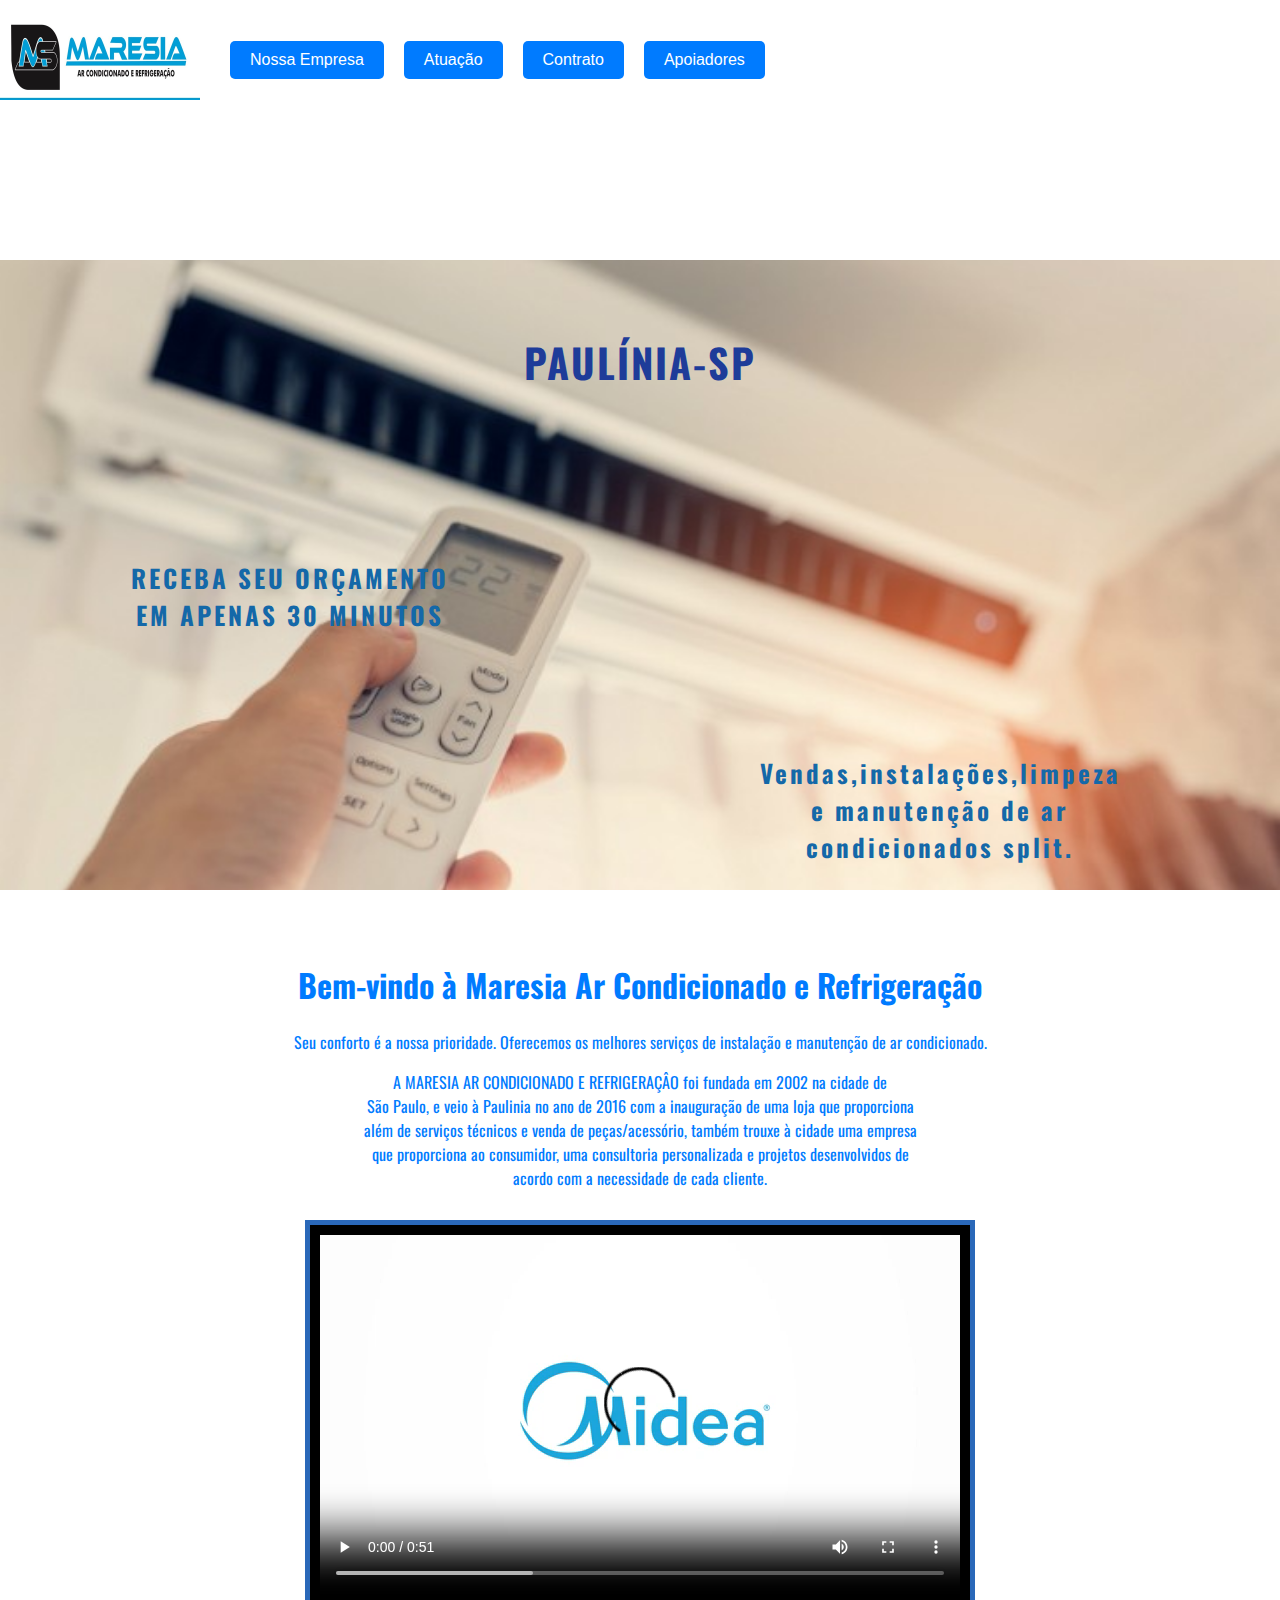
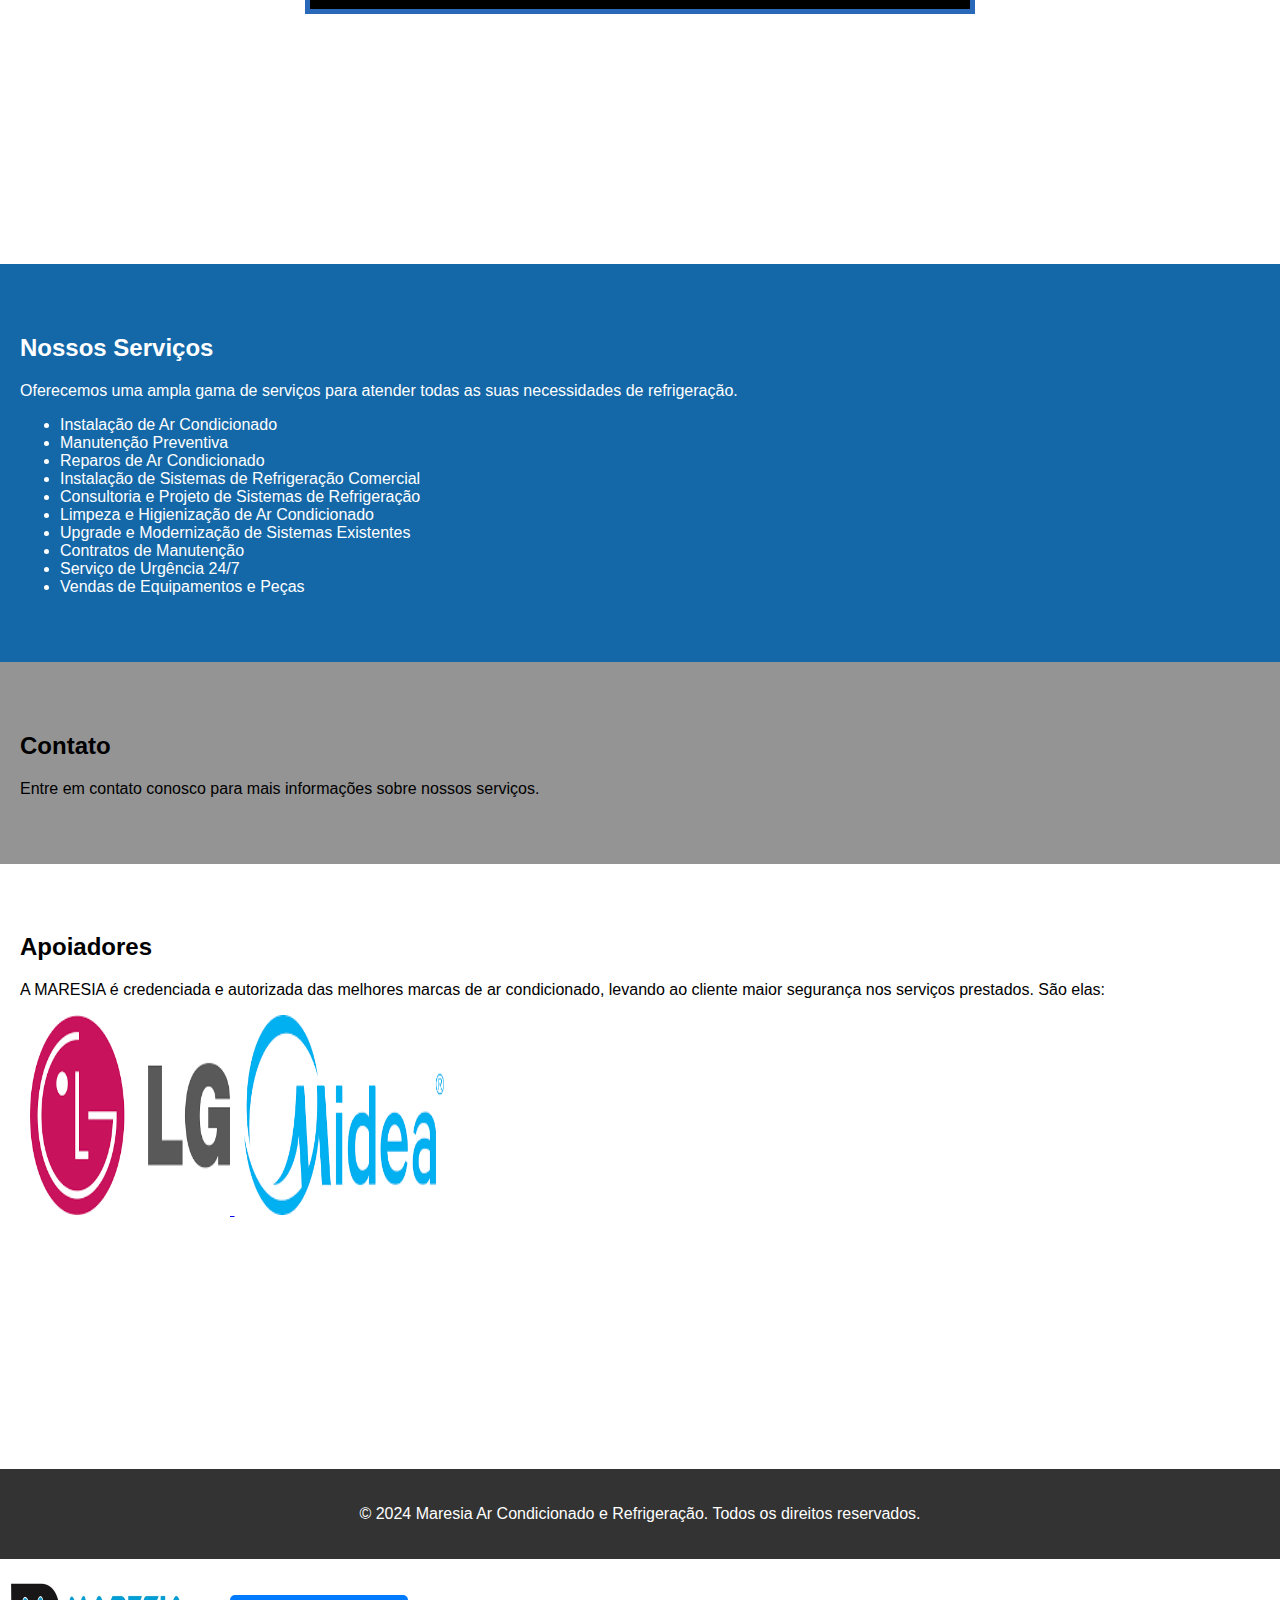
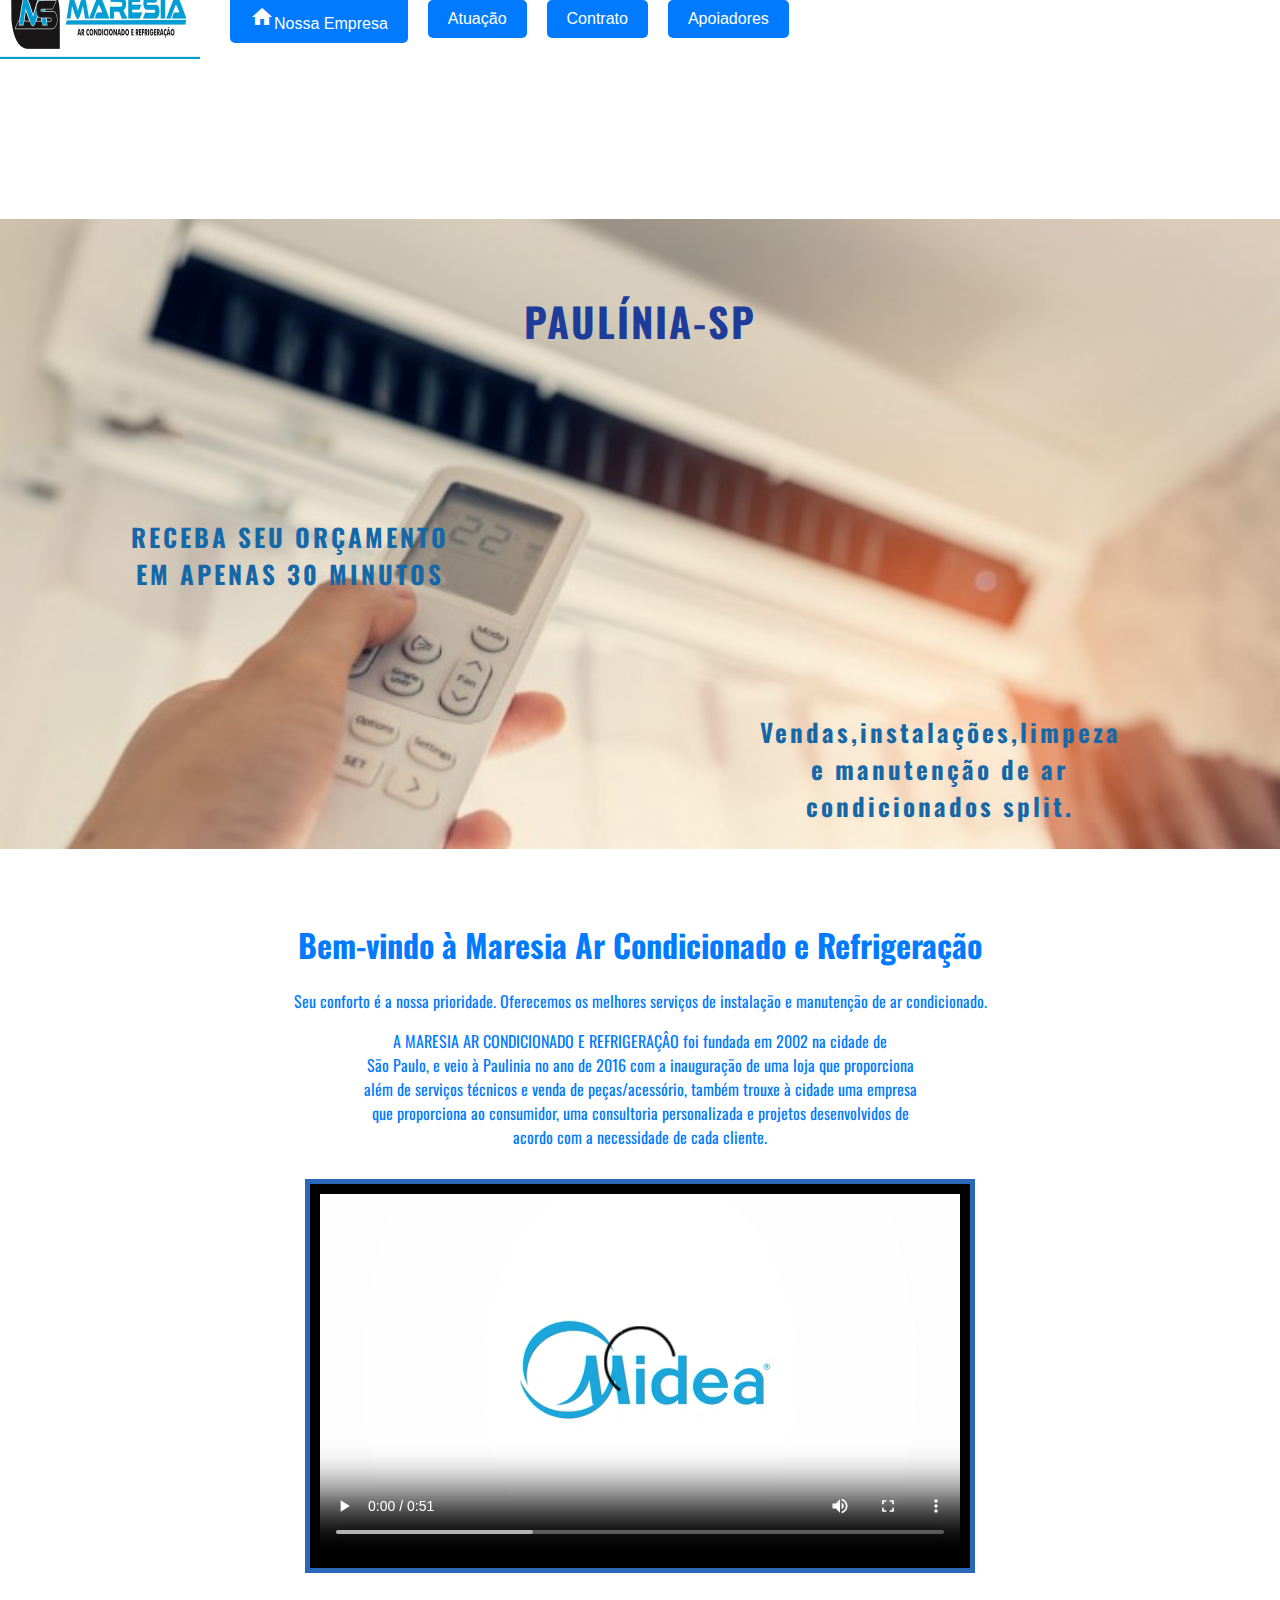
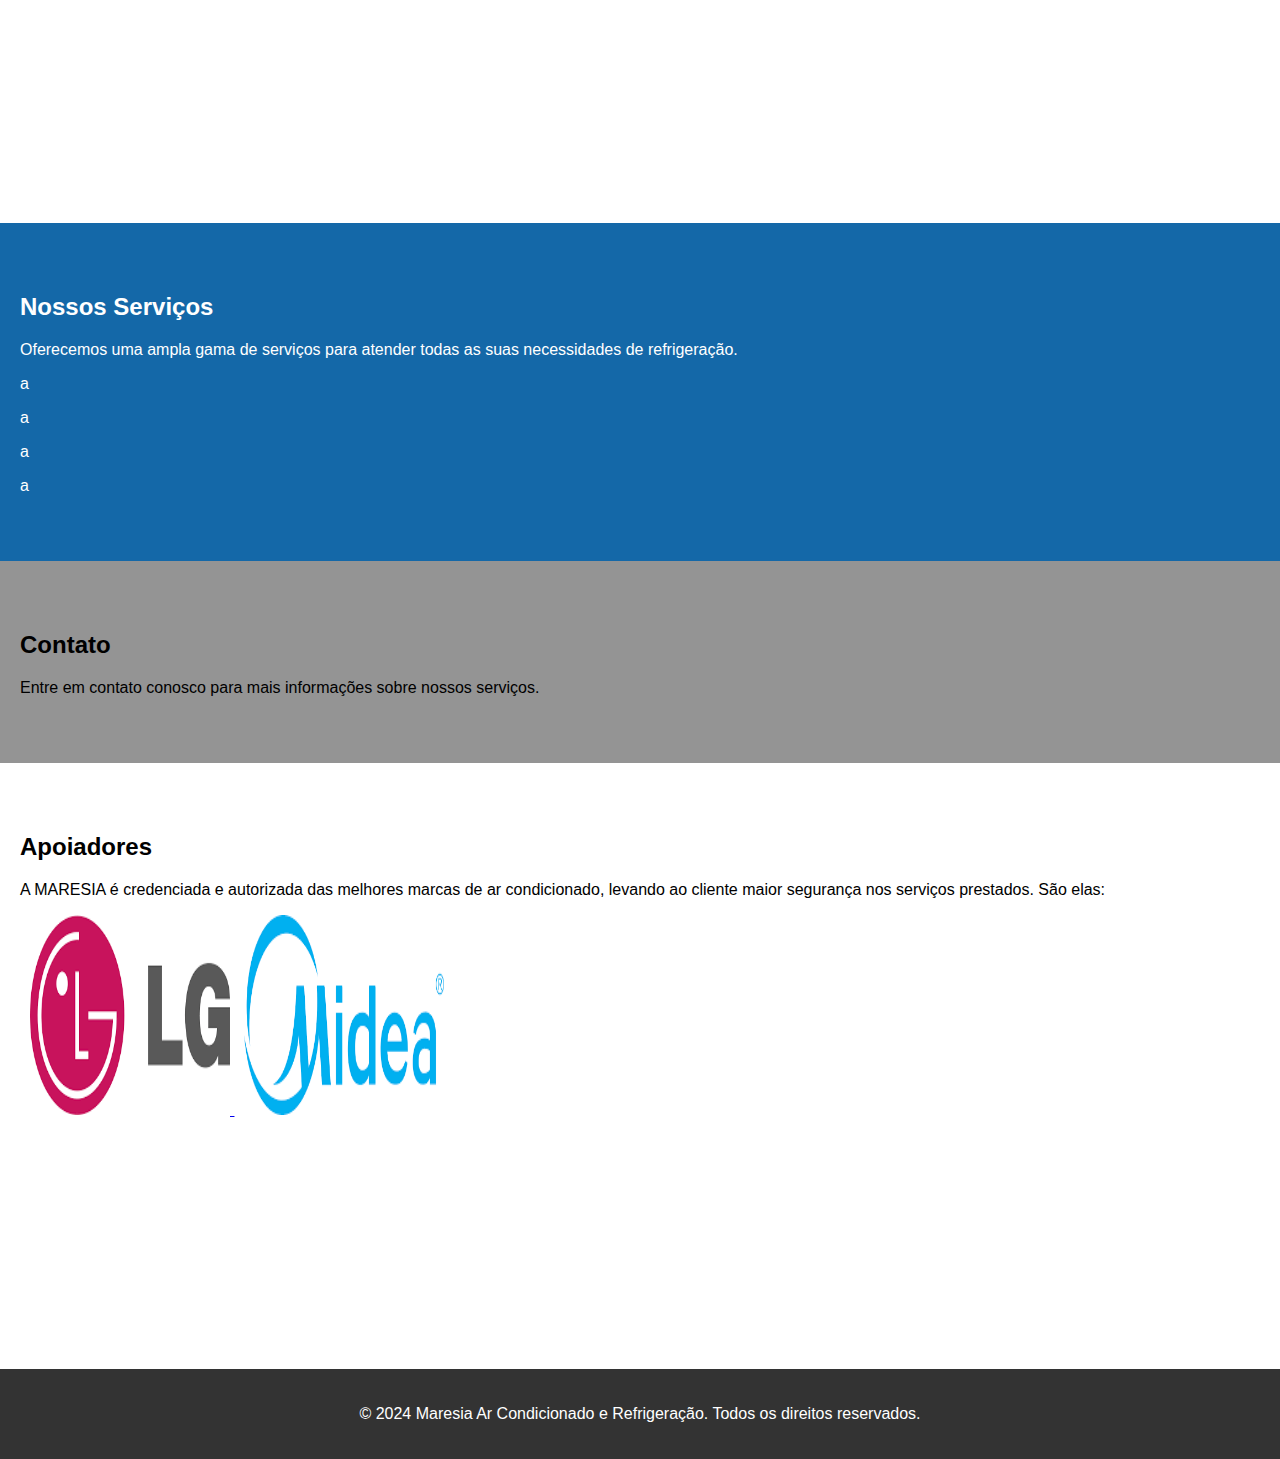
<file: Index.html>
<!DOCTYPE html>
<html lang="en">
<head>
    <meta charset="UTF-8">
    <meta name="viewport" content="width=device-width, initial-scale=1.0">
    <link rel="stylesheet" href="styles-Index.css">
    <link rel="stylesheet" href="https://fonts.googleapis.com/icon?family=Material+Icons">
    <link rel="preconnect" href="https://fonts.googleapis.com">
    <link rel="preconnect" href="https://fonts.gstatic.com" crossorigin>
    <link href="https://fonts.googleapis.com/css2?family=Oswald:wght@700&display=swap" rel="stylesheet">
    <title>Index</title>
</head>

<body>
<header>
    <nav>
        <img src="Logo.jpeg" class="imgtop" alt="Error Ao Carregar a Imagem" height="100" width="200">
        <a href="#quem-somos" class="btn">Nossa Empresa</a>
        <a href="#Atuação" class="btn">Atuação</a>
        <a href="#Contrato" class="btn">Contrato</a>
        <a href="#Apoiadores" class="btn">Apoiadores</a>
    </nav>
</header>

<div class="container">

    <div class="img-container" >
     <img src="Image-Top.jpg" class="container" alt="Error Ao Careegar a Imagem">
        <div class="overlay">
            <h1 class="h1">PAULÍNIA-SP</h1>
            <h2 class="gh">RECEBA SEU ORÇAMENTO <br>EM APENAS 30 MINUTOS</h2>
             <div>
                 <h2 class="fh">Vendas,instalações,limpeza <br> e manutenção de ar condicionados split. </h2> 
             </div>
             <div>
                <p class="jh"><a href="" class="btn">Solicitar Orçamento Gratis</a></p>
                <p id="quem-somos" ></p>
             </div>
        </div>
    </div>

    <div  class="section white">
        <div>
            <h1 class="p">Bem-vindo à Maresia Ar Condicionado e Refrigeração</h1>
        </div>

        <div>
            <p class="p">Seu conforto é a nossa prioridade. Oferecemos os melhores serviços de instalação e manutenção de ar condicionado.</p>
            <p class="p">A MARESIA AR CONDICIONADO E REFRIGERAÇÂO foi fundada em 2002 na cidade de <br> São Paulo, e veio à Paulinia no ano de 2016 com a inauguração de uma loja que proporciona <br>
            além  de serviços técnicos e venda de peças/acessório,  também trouxe à
            cidade uma empresa <br>  que proporciona ao consumidor, uma consultoria personalizada e projetos desenvolvidos de <br> acordo  com a necessidade de cada cliente.</p>
        </div>
        <div class="container-table">
            <table class="table">
                <tr>
                    <th>
                        <video controls>
                            <source src="Video-Midea-Cassee.mp4" type="video/mp4">
                            Seu Navegador não suporta o elemento Video
                        </video>
                    </th>
                </tr>
            </table>
        </div>
    </div>  
    <div id="Atuação" class="section black">
        <h2>Nossos Serviços</h2>
        <p>Oferecemos uma ampla gama de serviços para atender todas as suas necessidades de refrigeração.</p>
     <ul>
        <li>Instalação de Ar Condicionado</li>
        <li>Manutenção Preventiva</li>
        <li>Reparos de Ar Condicionado</li>
        <li>Instalação de Sistemas de Refrigeração Comercial</li>
        <li>Consultoria e Projeto de Sistemas de Refrigeração</li>
        <li>Limpeza e Higienização de Ar Condicionado</li>
        <li>Upgrade e Modernização de Sistemas Existentes</li>
        <li>Contratos de Manutenção</li>
        <li>Serviço de Urgência 24/7</li>
        <li>Vendas de Equipamentos e Peças</li>
     </ul>
    </div>
    <div id="Contrato" class="section blue">
        <h2>Contato</h2>
        <p>Entre em contato conosco para mais informações sobre nossos serviços.</p>
    </div>

    <div id="Apoiadores" class="section white">
        <h2>Apoiadores</h2>
        <p>A MARESIA é credenciada e autorizada das melhores marcas de ar
            condicionado, levando ao cliente maior segurança nos serviços prestados.
            São elas:
        </p>
        <table class="table">
            <tr>
                <a href="https://www.lg.com/br/ar-condicionado-residencial/todos-ares-condicionados/?ec_model_status_code=Active" target="_blank">
                    <img src="LG-Logo.jpg" alt="Error Ao Carregar a Imagem" width="200" height="200">
                </a>
                <a href="https://www.lg.com/br/ar-condicionado-residencial/todos-ares-condicionados/?ec_model_status_code=Active" target="_blank">
                    <img src="Midea-Logo.png" alt="Error Ao Carregar a Imagem" width="200" height="200">
                </a>
            </tr>

        </table>

    </div>

</div>

<div class="footer">
    <p>&copy; 2024 Maresia Ar Condicionado e Refrigeração. Todos os direitos reservados.</p>
</div>
</body>
</html>
<!DOCTYPE html>
<html lang="en">
<head>
    <meta charset="UTF-8">
    <meta name="viewport" content="width=device-width, initial-scale=1.0">
    <link rel="stylesheet" href="styles-Index.css">
    <link rel="stylesheet" href="https://fonts.googleapis.com/icon?family=Material+Icons">
    <link rel="preconnect" href="https://fonts.googleapis.com">
    <link rel="preconnect" href="https://fonts.gstatic.com" crossorigin>
    <link href="https://fonts.googleapis.com/css2?family=Oswald:wght@700&display=swap" rel="stylesheet">
    <title>Index</title>
</head>

<body>
<header>
    <nav>
        <img src="Logo.jpeg" class="imgtop" alt="Error Ao Carregar a Imagem" height="100" width="200">
        <a href="#quem-somos" class="btn"><i class="material-icons">home</i>Nossa Empresa</a>
        <a href="#Atuação" class="btn">Atuação</a>
        <a href="#Contrato" class="btn">Contrato</a>
        <a href="#Apoiadores" class="btn">Apoiadores</a>
    </nav>
</header>

<div class="container">

    <div class="img-container" >
     <img src="Image-Top.jpg" class="container" alt="Error Ao Careegar a Imagem">
        <div class="overlay">
            <h1 class="h1">PAULÍNIA-SP</h1>
            <h2 class="gh">RECEBA SEU ORÇAMENTO <br>EM APENAS 30 MINUTOS</h2>
             <div>
                 <h2 class="fh">Vendas,instalações,limpeza <br> e manutenção de ar condicionados split. </h2> 
             </div>
             <div>
                <p class="jh"><a href="" class="btn">Solicitar Orçamento Gratis</a></p>
                <p id="quem-somos" ></p>
             </div>
        </div>
    </div>

    <div  class="section white">
        <div>
            <h1 class="p">Bem-vindo à Maresia Ar Condicionado e Refrigeração</h1>
        </div>

        <div>
            <p class="p">Seu conforto é a nossa prioridade. Oferecemos os melhores serviços de instalação e manutenção de ar condicionado.</p>
            <p class="p">A MARESIA AR CONDICIONADO E REFRIGERAÇÂO foi fundada em 2002 na cidade de <br> São Paulo, e veio à Paulinia no ano de 2016 com a inauguração de uma loja que proporciona <br>
            além  de serviços técnicos e venda de peças/acessório,  também trouxe à
            cidade uma empresa <br>  que proporciona ao consumidor, uma consultoria personalizada e projetos desenvolvidos de <br> acordo  com a necessidade de cada cliente.</p>
        </div>
        <div class="container-table">
            <table class="table">
                <tr>
                    <th>
                        <video controls>
                            <source src="Video-Midea-Cassee.mp4" type="video/mp4">
                            Seu Navegador não suporta o elemento Video
                        </video>
                    </th>
                </tr>
            </table>
        </div>
    </div>  
    <div id="Atuação" class="section black">
        <h2>Nossos Serviços</h2>
        <p>Oferecemos uma ampla gama de serviços para atender todas as suas necessidades de refrigeração.</p>
        <p>a</p>
        <p>a</p>
        <p>a</p>
        <p>a</p>
    </div>
    <div id="Contrato" class="section blue">
        <h2>Contato</h2>
        <p>Entre em contato conosco para mais informações sobre nossos serviços.</p>
    </div>

    <div id="Apoiadores" class="section white">
        <h2>Apoiadores</h2>
        <p>A MARESIA é credenciada e autorizada das melhores marcas de ar
            condicionado, levando ao cliente maior segurança nos serviços prestados.
            São elas:
        </p>
        <table class="table">
            <tr>
                <a href="https://www.lg.com/br/ar-condicionado-residencial/todos-ares-condicionados/?ec_model_status_code=Active" target="_blank">
                    <img src="LG-Logo.jpg" alt="Error Ao Carregar a Imagem" width="200" height="200">
                </a>
                <a href="https://www.lg.com/br/ar-condicionado-residencial/todos-ares-condicionados/?ec_model_status_code=Active" target="_blank">
                    <img src="Midea-Logo.png" alt="Error Ao Carregar a Imagem" width="200" height="200">
                </a>
            </tr>

        </table>

    </div>

</div>

<div class="footer">
    <p>&copy; 2024 Maresia Ar Condicionado e Refrigeração. Todos os direitos reservados.</p>
</div>
</body>
</html>
</file>
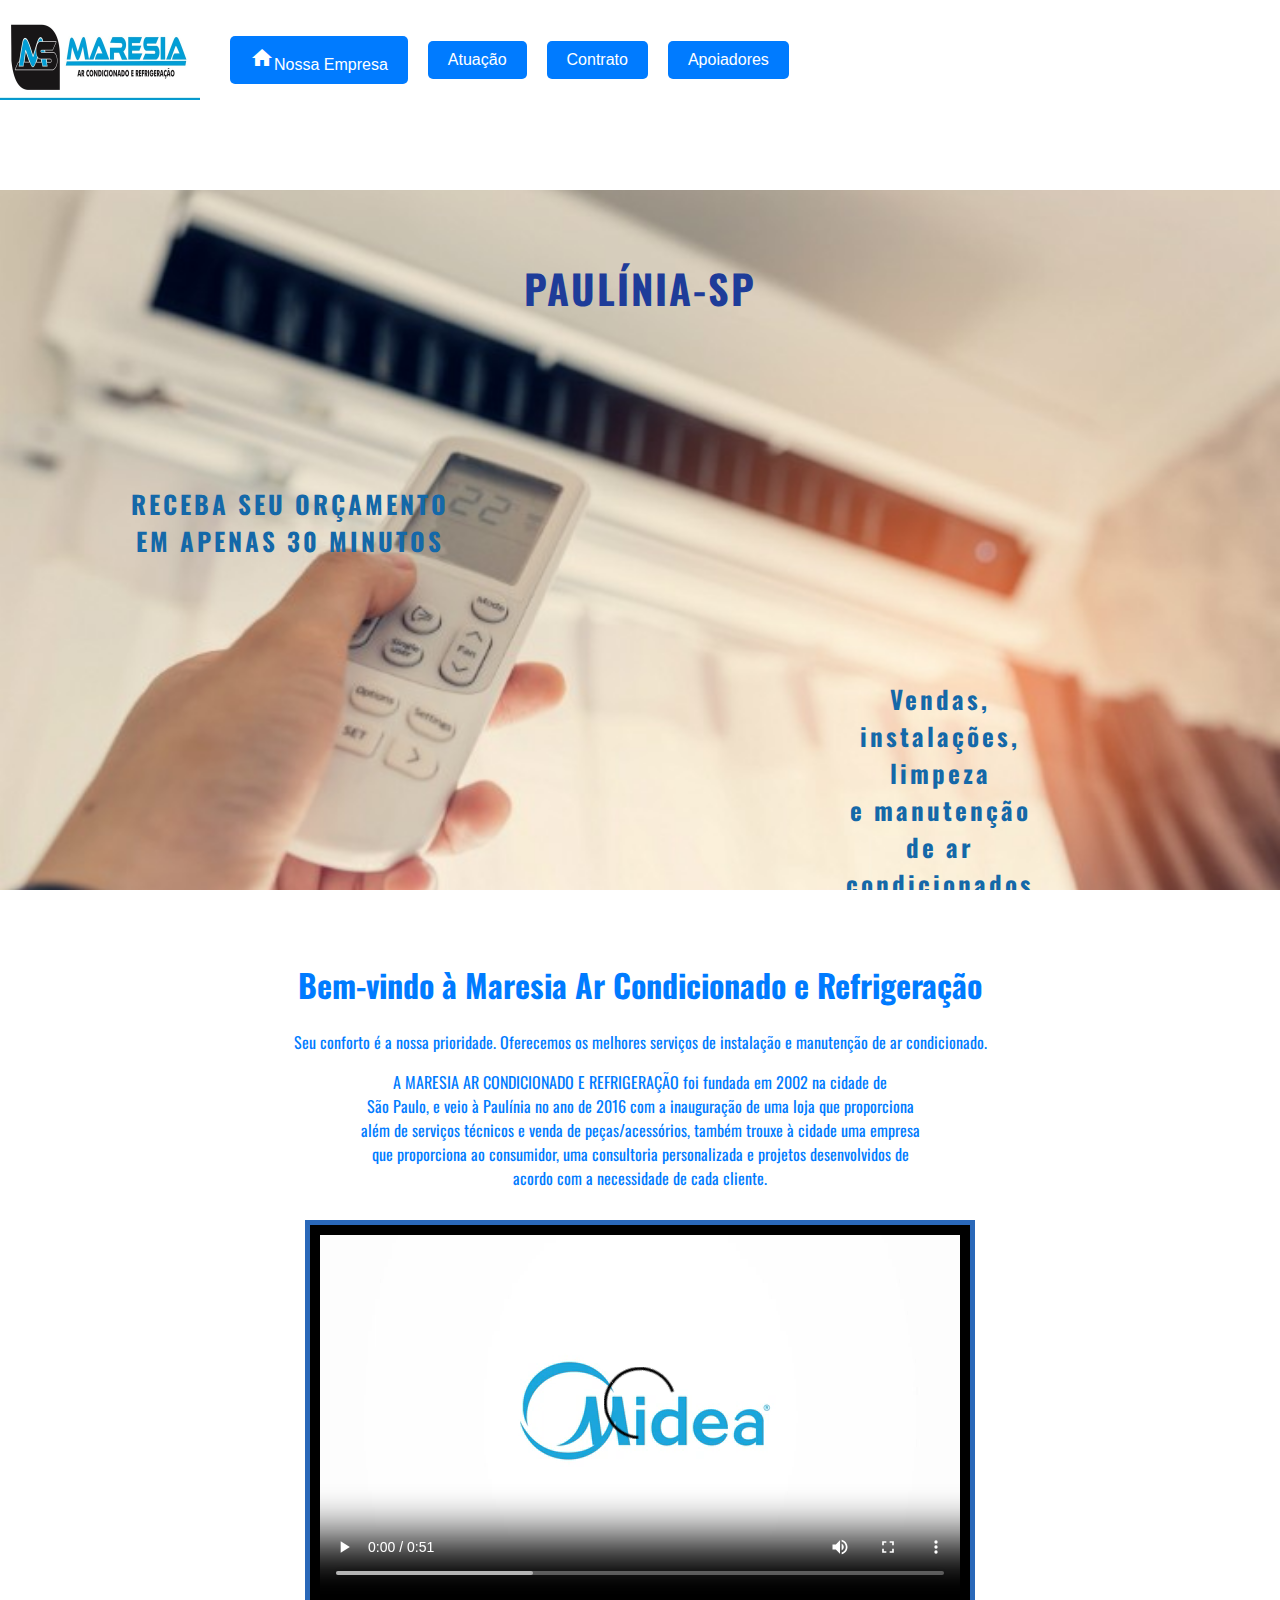
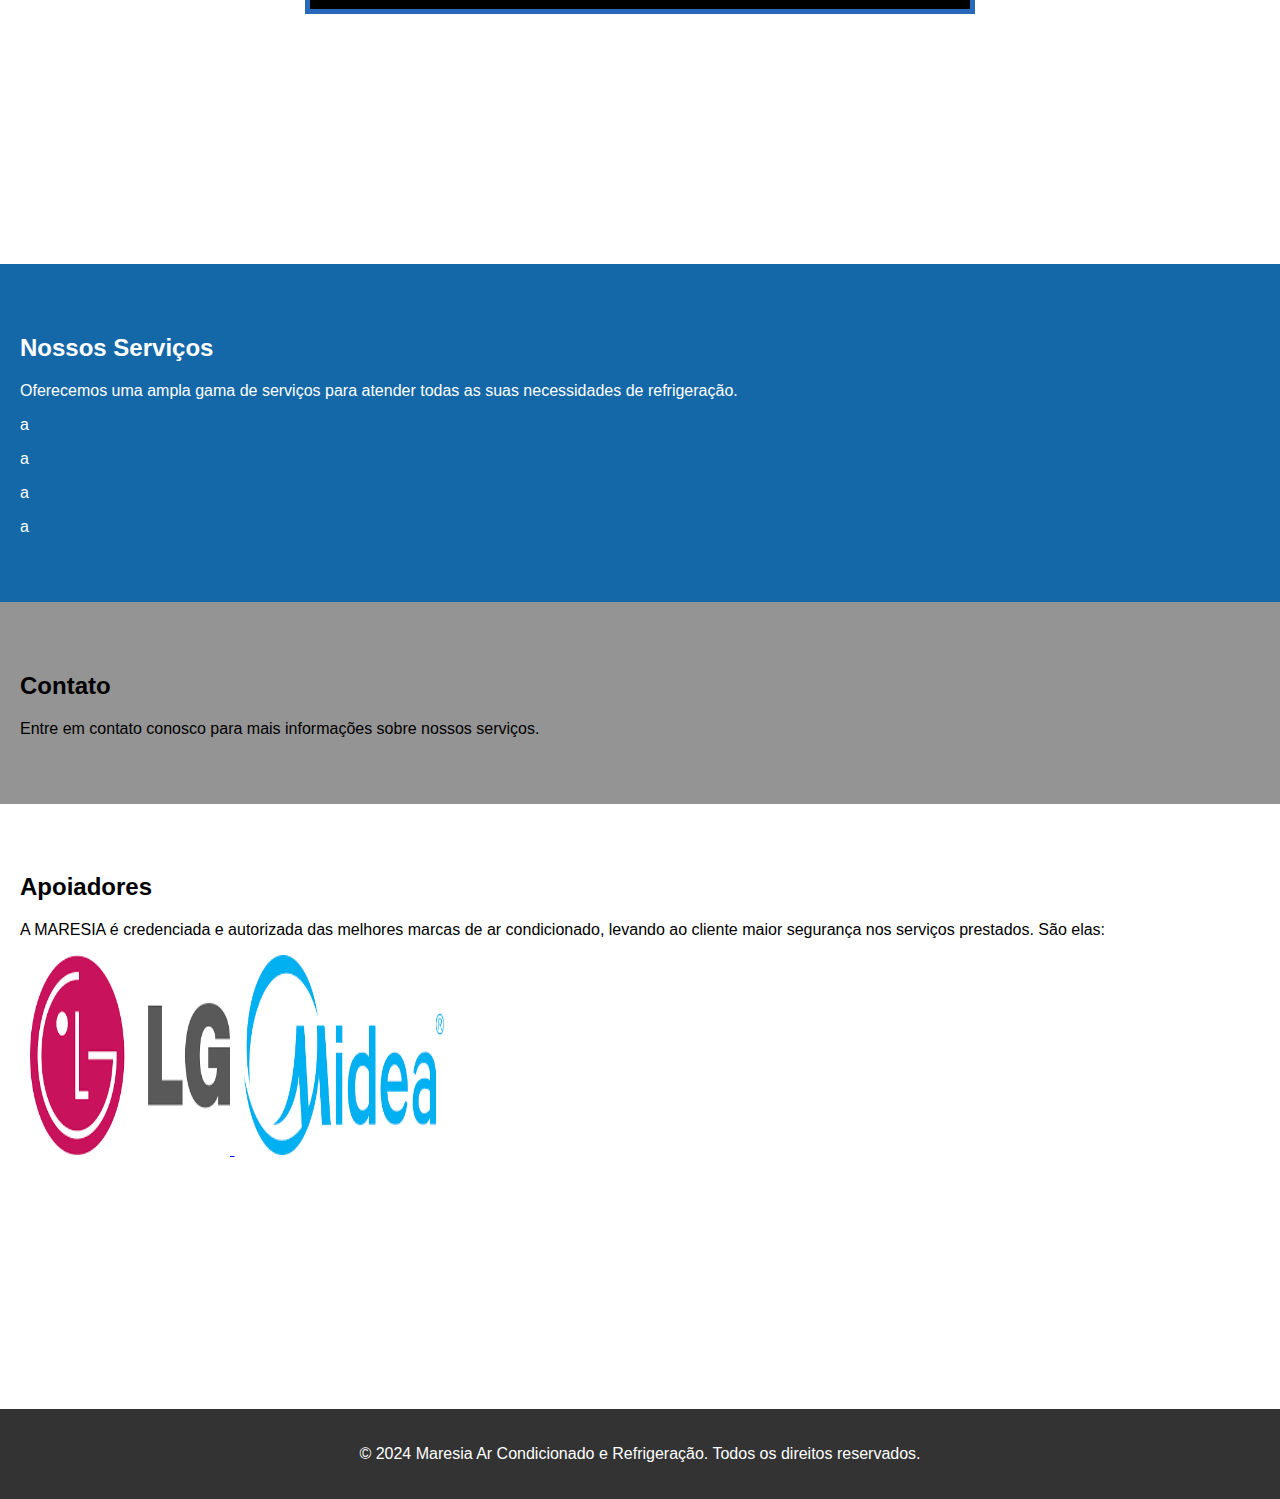
<file: teste.html>
<!DOCTYPE html>
<html lang="pt-BR">
<head>
    <meta charset="UTF-8">
    <meta name="viewport" content="width=device-width, initial-scale=1.0">
    <link rel="stylesheet" href="styles-Index.css">
    <link rel="stylesheet" href="https://fonts.googleapis.com/icon?family=Material+Icons">
    <link rel="preconnect" href="https://fonts.googleapis.com">
    <link rel="preconnect" href="https://fonts.gstatic.com" crossorigin>
    <link href="https://fonts.googleapis.com/css2?family=Oswald:wght@700&display=swap" rel="stylesheet">
    <title>Index</title>
</head>

<body>
<header>
    <nav>
        <img src="Logo.jpeg" class="imgtop" alt="Error Ao Carregar a Imagem" height="100" width="200">
        <a href="#quem-somos" class="btn"><i class="material-icons">home</i>Nossa Empresa</a>
        <a href="#Atuação" class="btn">Atuação</a>
        <a href="#Contrato" class="btn">Contrato</a>
        <a href="#Apoiadores" class="btn">Apoiadores</a>
    </nav>
</header>

<div class="container">

    <div class="img-container">
        <img src="Image-Top.jpg" alt="Error Ao Carregar a Imagem">
        <div class="overlay">
            <h1 class="h1">PAULÍNIA-SP</h1>
            <h2 class="gh">RECEBA SEU ORÇAMENTO <br>EM APENAS 30 MINUTOS</h2>
            <div>
                <h2 class="fh">Vendas, instalações, limpeza <br> e manutenção de ar condicionados split.</h2>
            </div>
            <div>
                <p class="jh"><a href="" class="btn">Solicitar Orçamento Grátis</a></p>
                <p id="quem-somos"></p>
            </div>
        </div>
    </div>

    <div class="section white">
        <div>
            <h1 class="p">Bem-vindo à Maresia Ar Condicionado e Refrigeração</h1>
        </div>
        <div>
            <p class="p">Seu conforto é a nossa prioridade. Oferecemos os melhores serviços de instalação e manutenção de ar condicionado.</p>
            <p class="p">A MARESIA AR CONDICIONADO E REFRIGERAÇÃO foi fundada em 2002 na cidade de <br> São Paulo, e veio à Paulínia no ano de 2016 com a inauguração de uma loja que proporciona <br>
            além de serviços técnicos e venda de peças/acessórios, também trouxe à
            cidade uma empresa <br> que proporciona ao consumidor, uma consultoria personalizada e projetos desenvolvidos de <br> acordo com a necessidade de cada cliente.</p>
        </div>
        <div class="container-table">
            <table class="table">
                <tr>
                    <th>
                        <video controls>
                            <source src="Video-Midea-Cassee.mp4" type="video/mp4">
                            Seu Navegador não suporta o elemento Video
                        </video>
                    </th>
                </tr>
            </table>
        </div>
    </div>

    <div id="Atuação" class="section black">
        <h2>Nossos Serviços</h2>
        <p>Oferecemos uma ampla gama de serviços para atender todas as suas necessidades de refrigeração.</p>
        <p>a</p>
        <p>a</p>
        <p>a</p>
        <p>a</p>
    </div>

    <div id="Contrato" class="section blue">
        <h2>Contato</h2>
        <p>Entre em contato conosco para mais informações sobre nossos serviços.</p>
    </div>

    <div id="Apoiadores" class="section white">
        <h2>Apoiadores</h2>
        <p>A MARESIA é credenciada e autorizada das melhores marcas de ar condicionado, levando ao cliente maior segurança nos serviços prestados.
            São elas:
        </p>
        <table class="table">
            <tr>
                <a href="https://www.lg.com/br/ar-condicionado-residencial/todos-ares-condicionados/?ec_model_status_code=Active" target="_blank">
                    <img src="LG-Logo.jpg" alt="Error Ao Carregar a Imagem" width="200" height="200">
                </a>
                <a href="https://www.lg.com/br/ar-condicionado-residencial/todos-ares-condicionados/?ec_model_status_code=Active" target="_blank">
                    <img src="Midea-Logo.png" alt="Error Ao Carregar a Imagem" width="200" height="200">
                </a>
            </tr>
        </table>
    </div>

</div>

<div class="footer">
    <p>&copy; 2024 Maresia Ar Condicionado e Refrigeração. Todos os direitos reservados.</p>
</div>
</body>
</html>
</file>
<file: styles-Index.css>
<<<<<<< HEAD
/* Estilo para o cabeçalho */
header {
  background-color: white;
  padding: 10px;
  display: flex;
  justify-content: space-between;
  align-items: center;
  position: fixed;
  width: 100%;
  top: 0;
  z-index: 1000;
  box-shadow: 0 2px 4px rgba(0, 0, 0, 0.1);
}

/* Estilo para o conteúdo dentro do cabeçalho */
nav {
  display: flex;
  align-items: center;
}

.img-container {
  position: relative;
  width: 100%;
  height: 700px; /* Defina a altura desejada */
  overflow: hidden;
}

.img-container img {
  width: 100%;
  height: 100%;
  object-fit: cover; /* Garante que a imagem cubra a área definida mantendo suas proporções */
}

.h1{
  text-align: center;
  font-family: 'Oswald',sans-serif;
  font-style: italic bold;
  font-size: 40px;
  margin-top: 20px;
  letter-spacing: 2px;
  height: 100px;
  color:rgb(30, 60, 153);
}
.gh{
  font-family: 'Oswald',sans-serif;
  font-style: italic bold;
  font-size: 25px;
  margin-left: -700px;
  letter-spacing: 3px;
  color: rgba(20, 104, 168,1);
}
.fh{
  font-family: 'Oswald',sans-serif;
  font-style: italic bold;
  font-size: 25px;
  margin-left: 600px;
  letter-spacing: 3px;
  color: rgba(20, 104, 168, 1);
}
.jh{
  font-family: Impact, 'Haettenschweiler', 'Arial Narrow Bold', sans-serif;
  font-style: italic bold;
  font-size: 20px;
  margin-top: 140px;
  color: white;
}
.overlay {
  position: absolute;
  top: 50%;
  left: 50%;
  transform: translate(-50%, -50%);
  color: rgba(20, 104, 168, 1);
  text-align: center;
  padding: 20px;
  box-sizing: border-box;
}

/* Estilo para a imagem do logotipo */
.imgtop {
  margin-right: 30px;
  margin-bottom: 20px;
}

/* Estilo para os botões */
.btn {
  text-decoration: none;
  background-color: #007BFF;
  color: white;
  padding: 10px 20px;
  border-radius: 5px;
  transition: background-color 1.0s;
  margin-right: 20px;
  text-align:top;
}

.btn:hover {
  background-color: #03274d;
}

/* Estilo para o corpo da página */
body {
  margin: 0;
  font-family: Arial, sans-serif;
  scroll-behavior: smooth; /* Corrigido para smooth */
}

.container {
  padding-top: 70px; /* Para evitar que o conteúdo fique abaixo do cabeçalho fixo */
}

.section {
  width: 100%;
  padding: 50px 20px;
  box-sizing: border-box;
}

.section.white {
  background-color: white;
}

.section.black {
  background-color: rgba(20, 104, 168, 1);
  color: white;
}

.section.blue{
  background-color: rgba(0, 0, 0, 0.418);
  color: rgb(0, 0, 0);
}

.footer {
  background-color: #333;
  color: white;
  text-align: center;
  padding: 20px;
}

.p{
  text-align: center;
  font-family: 'Oswald',sans-serif;
  font-style: inherit;
  color: #007BFF;
}

.table{
  border: 5px solid rgb(42, 104, 185);
  border-collapse: collapse;
  text-align: center;
  width: 10%;
  margin-bottom: 200px;
  background-color: black;
}

.container-table{
  display: flex;
  justify-content: center;
  align-items: center;
  height: 100%;
  margin-top: 30px;
}

.table th, .table td{
  border: 2px solid red;
  padding: 10px;
}
a{
  padding-left: 10px;
}
=======
/* Estilo para o cabeçalho */
header {
  background-color: white;
  padding: 10px;
  display: flex;
  justify-content: space-between;
  align-items: center;
  position: fixed;
  width: 100%;
  top: 0;
  z-index: 1000;
  box-shadow: 0 2px 4px rgba(0, 0, 0, 0.1);
}

/* Estilo para o conteúdo dentro do cabeçalho */
nav {
  display: flex;
  align-items: center;
}

.img-container {
  position: relative;
  width: 100%;
  height: 700px; /* Defina a altura desejada */
  overflow: hidden;
}

.img-container img {
  width: 100%;
  height: 100%;
  object-fit: cover; /* Garante que a imagem cubra a área definida mantendo suas proporções */
}

.h1{
  font-family: 'Oswald',sans-serif;
  font-style: italic bold;
  font-size: 40px;
  margin-top: 200px;
  letter-spacing: 2px;
  height: 100px;
  color:rgb(30, 60, 153);
}
.gh{
  font-family: 'Oswald',sans-serif;
  font-style: italic bold;
  font-size: 25px;
  margin-left: -700px;
  padding-top: 100px;
  letter-spacing: 3px;
  color: rgba(20, 104, 168,1);
}
.fh{
  font-family: 'Oswald',sans-serif;
  font-style: italic bold;
  font-size: 25px;
  margin-left: 600px;
  padding-top: 100px;
  letter-spacing: 3px;
  color: rgba(20, 104, 168, 1);
}
.jh{
  font-family: Impact, 'Haettenschweiler', 'Arial Narrow Bold', sans-serif;
  font-style: italic bold;
  font-size: 20px;
  margin-top: 40px;
  color: white;
}
.overlay {
  position: absolute;
  top: 50%;
  left: 50%;
  transform: translate(-50%, -50%);
  color: rgba(20, 104, 168, 1);
  text-align: center;
  padding: 20px;
  box-sizing: border-box;
}

/* Estilo para a imagem do logotipo */
.imgtop {
  margin-right: 30px;
  margin-bottom: 20px;
}

/* Estilo para os botões */
.btn {
  text-decoration: none;
  background-color: #007BFF;
  color: white;
  padding: 10px 20px;
  border-radius: 5px;
  transition: background-color 0.3s;
  margin-right: 20px;
  text-align:top;
}

.btn:hover {
  background-color: #0056b3;
}

/* Estilo para o corpo da página */
body {
  margin: 0;
  font-family: Arial, sans-serif;
  scroll-behavior: smooth; /* Corrigido para smooth */
}

.container {
  padding-top: 70px; /* Para evitar que o conteúdo fique abaixo do cabeçalho fixo */
}

.section {
  width: 100%;
  padding: 50px 20px;
  box-sizing: border-box;
}

.section.white {
  background-color: white;
}

.section.black {
  background-color: rgba(20, 104, 168, 1);
  color: white;
}

.section.blue{
  background-color: rgba(0, 0, 0, 0.418);
  color: rgb(0, 0, 0);
}

.footer {
  background-color: #333;
  color: white;
  text-align: center;
  padding: 20px;
}

.p{
  text-align: center;
  font-family: 'Oswald',sans-serif;
  font-style: inherit;
  color: #007BFF;
}

.table{
  border: 5px solid rgb(42, 104, 185);
  border-collapse: collapse;
  text-align: center;
  width: 10%;
  margin-bottom: 200px;
  background-color: black;
}

.container-table{
  display: flex;
  justify-content: center;
  align-items: center;
  height: 100%;
  margin-top: 30px;
}

.table th, .table td{
  border: 2px solid red;
  padding: 10px;
}
a{
  padding-left: 10px;
}
>>>>>>> bc563a6a08cfbca6c3ec592caa855dc5597888f2
</file>
